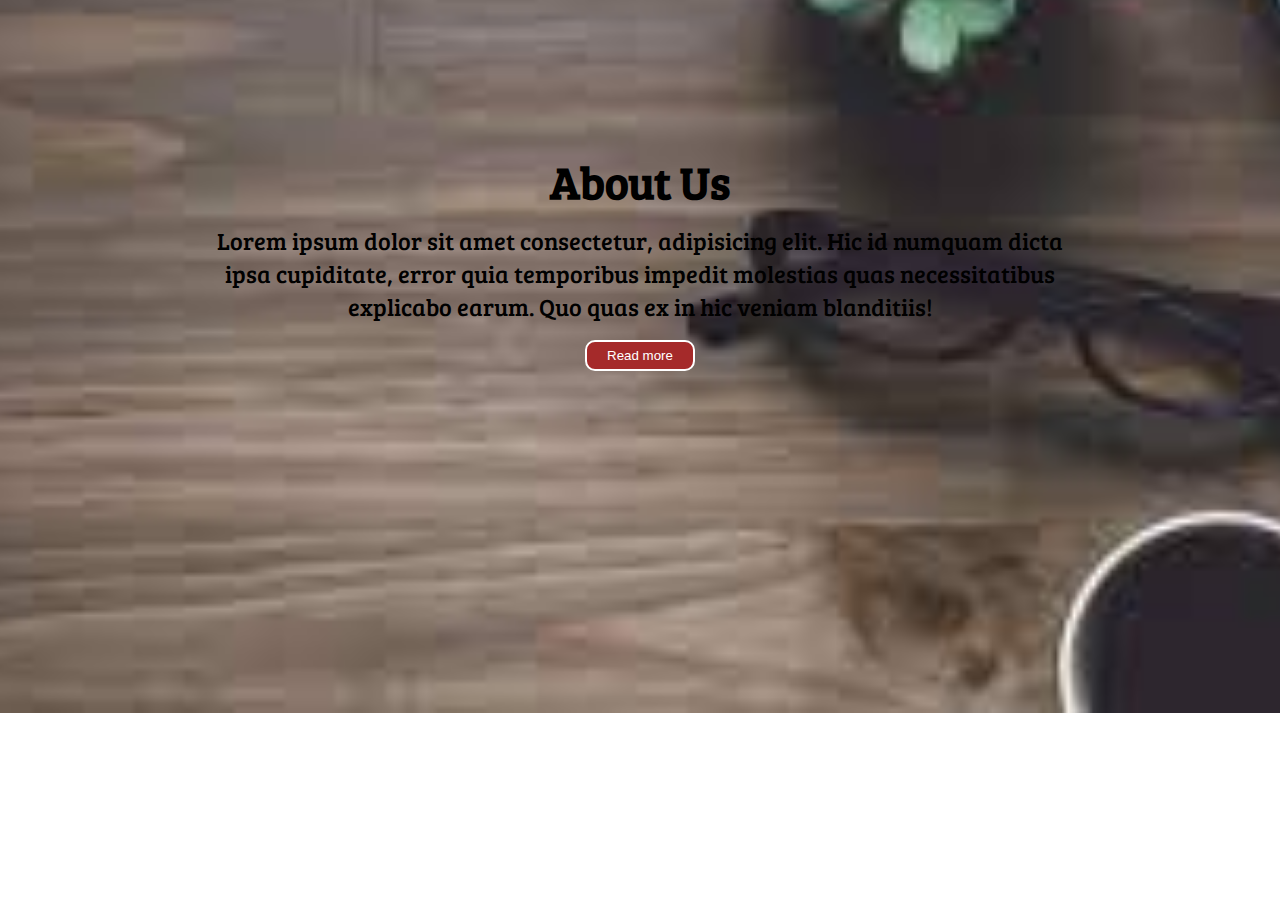
<file: about.html>
<!DOCTYPE html>
<html lang="en">
<head>
    <meta charset="UTF-8">
    <meta http-equiv="X-UA-Compatible" content="IE=edge">
    <meta name="viewport" content="width=device-width, initial-scale=1.0">
    <title>Document</title>
    <link rel="stylesheet" type="text/css" href="style.css">
    <link rel="preconnect" href="https://fonts.googleapis.com">
<link rel="preconnect" href="https://fonts.gstatic.com" crossorigin>
<link href="https://fonts.googleapis.com/css2?family=Baloo+Bhai+2&family=Bree+Serif&display=swap" rel="stylesheet">
</head>
<body>
    <section id="About">
        <h1 class="h-primary">About Us</h1>
        <p>Lorem ipsum dolor sit amet consectetur, adipisicing elit.
             Hic id numquam dicta ipsa cupiditate, error quia
              temporibus impedit molestias quas necessitatibus explicabo earum.
               Quo quas ex in hic veniam blanditiis!</p>
               <button class="btn">Read more</button>
    </section>
    
</body>
</html>
</file>
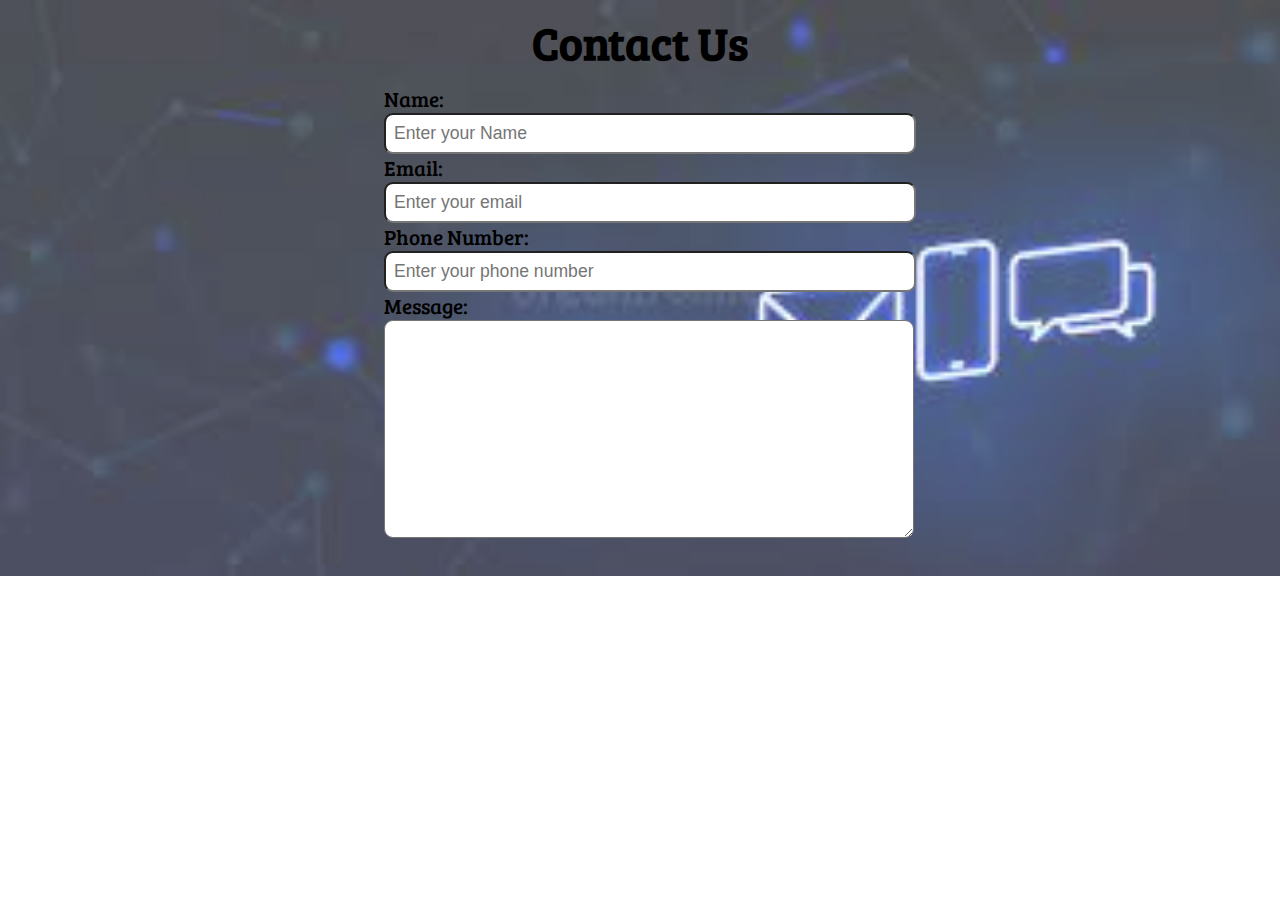
<file: contact.html>
<!DOCTYPE html>
<html lang="en">
<head>
    <meta charset="UTF-8">
    <meta http-equiv="X-UA-Compatible" content="IE=edge">
    <meta name="viewport" content="width=device-width, initial-scale=1.0">
    <title>Document</title>
    <link rel="stylesheet" type="text/css" href="style.css">
    <link rel="preconnect" href="https://fonts.googleapis.com">
<link rel="preconnect" href="https://fonts.gstatic.com" crossorigin>
<link href="https://fonts.googleapis.com/css2?family=Baloo+Bhai+2&family=Bree+Serif&display=swap" rel="stylesheet">
</head>
<body>
    <section id="contact">
        <h1 class="h-primary center">Contact Us</h1>
        <div id="contact-box">
            <form action="">
                <div class="form-group">
                    <label for="name">Name: </label>
                    <input type="text" name="name" id="name" placeholder="Enter your Name">
                </div>
                <div class="form-group">
                    <label for="name">Email: </label>
                    <input type="text" name="name" id="name" placeholder="Enter your email">
                </div>
                <div class="form-group">
                    <label for="name">Phone Number: </label>
                    <input type="text" name="name" id="name" placeholder="Enter your phone number">
                </div>
                <div class="form-group">
                    <label for="name">Message: </label>
                    <textarea name="message" id="message" cols="30" rows="10"></textarea>
                </div>
            </form> 
        </div>
    </section>
</body>
</html>
</file>
<file: style.css>
/* css reset */
*{
    margin: 0;
    padding: 0;
}
/* CSS Variables */
:root{
    --navbar-height: 59px;
}
#navbar
{
    display : flex;
    align-items: center;
    position: relative;
    top: 0px;
}
#navbar::before{
    content: "";
    background-color: black;
    position: absolute;
    top: 0px;
    left: 0px;
    height: 100%;
    width: 100%;
    z-index: -1;
    opacity: 0.4;


}
/* Navigation Bar */
/*  Navigation Bar: Logo and Image */
#logo
{
    margin: 10px 34px;
}
#logo img{
    height: 59px;
    margin: 3px 6px;
}
/*navigation bar : list styling*/

#navbar ul{
    display: flex;
    font-family: 'Baloo Bhai 2', cursive;

}

#navbar ul li{
    list-style: none;
    font-size: 1.3rem;
}
#navbar ul li a{
    color: white;
    display: block;
    padding: 3px 22px;
    border-radius: 20px;
    
}
#navbar ul li a:hover{
    color:black;
    background-color: white;
    
    
}
/* Home section */
#home{
    display: flex;
    flex-direction: column;
    padding: 3px 200px;
    height: 520px;
    justify-content: center;
    align-items: center;
}
#home::before{
    content: "";
    position: absolute;
    background: no-repeat center center/cover;
    background-image: url("homemade.jpg") ;
    height: 642px;
    top: 0px;
    left: 0px;
    
    height: 100%;
    width: 100%;
    z-index: -1;
    opacity: 0.89;
}
#home h1{
    color: white;
    text-align: center;
    font-family: 'Bree Serif', serif;
}
#home p{
    color: white;
    text-align: center;
    font-size: 1.5rem;
    font-family: 'Bree Serif', serif;
}
.sevises-container{
    height: 300px;
}
#servises{
    margin: 1px;
    height: 390px;
    display: flex;
}

#servises .box{
    border: 2px solid brown;
    padding: 10px;
    margin: 2px 48px;
    border-radius: 28px;
    background: #f2f2f2;
    margin-bottom: 20px;

}
#servises.box img{
    height: 160px;
    width: 160px;
    margin: auto;
    display: block;
}
#servises.box p{
    font-family: 'Bree Serif', serif;

}
.card-item img{
    width: 160px;
    height: 160px;

}
.card{
    
    max-width: 90vw;
    margin: auto;
    font-family: 'Bree Serif', serif;


}
.card-item{
    display: inline-flex;
    justify-content: center;
    flex-direction: column;
}
#About{
    display: flex;
    flex-direction: column;
    padding: 3px 200px;
    height: 520px;
    justify-content: center;
    align-items: center;
}

#About::before{
    content: "";
    position: absolute;
    height: 100%;
    width: 100%;
    z-index: -1;
    
    background: no-repeat center center/cover;
    background-image: url("about.jpg");

}

#About h1{
    color:black;
    text-align: center;
    font-family: 'Bree Serif', serif;
}
#About p{
    color: black;
    text-align: center;
    font-size: 1.5rem;
    font-family: 'Bree Serif', serif;
}

#contact{
    position: relative;
}
#contact::before{
    content: "";
    position: absolute;
    height: 100%;
    width: 100%;
    z-index: -1;
    opacity: 0.7;
    background: no-repeat center center/cover;
    background-image: url("co.jpg");
}
#contact-box{
    display: flex;
    justify-content: center;
    align-items: center;
    padding-bottom: 34px;

}
#contact-box input,
#contact-box textarea{
    width: 100%;
    padding: 0.5rem;
    border-radius: 9px;
    font-size: 1.1rem;
}
#contact-box form{
    width: 40%;

}
#contact-box label{
    font-size: 1.3rem;
    font-family: 'Bree Serif', serif;

}

footer{
    background: black;
    color: white;
    padding: 9px 20px;
}


.h-primary{
    font-family: 'Bree Serif', serif;

    font-size: 2.8rem;
    padding: 12px;
}
.h-secondary{
    font-family: 'Bree Serif', serif;

    font-size: 2.3rem;
    padding: 12px;
}
.btn{
    padding: 6px 20px;
    border: 2px solid white;
    background-color: brown;
    color: white;
    margin: 17px;
    font-size: 1.5 rem;
    border-radius: 10px;
    cursor: pointer;
}
.center{
    text-align: center;
}
</file>
